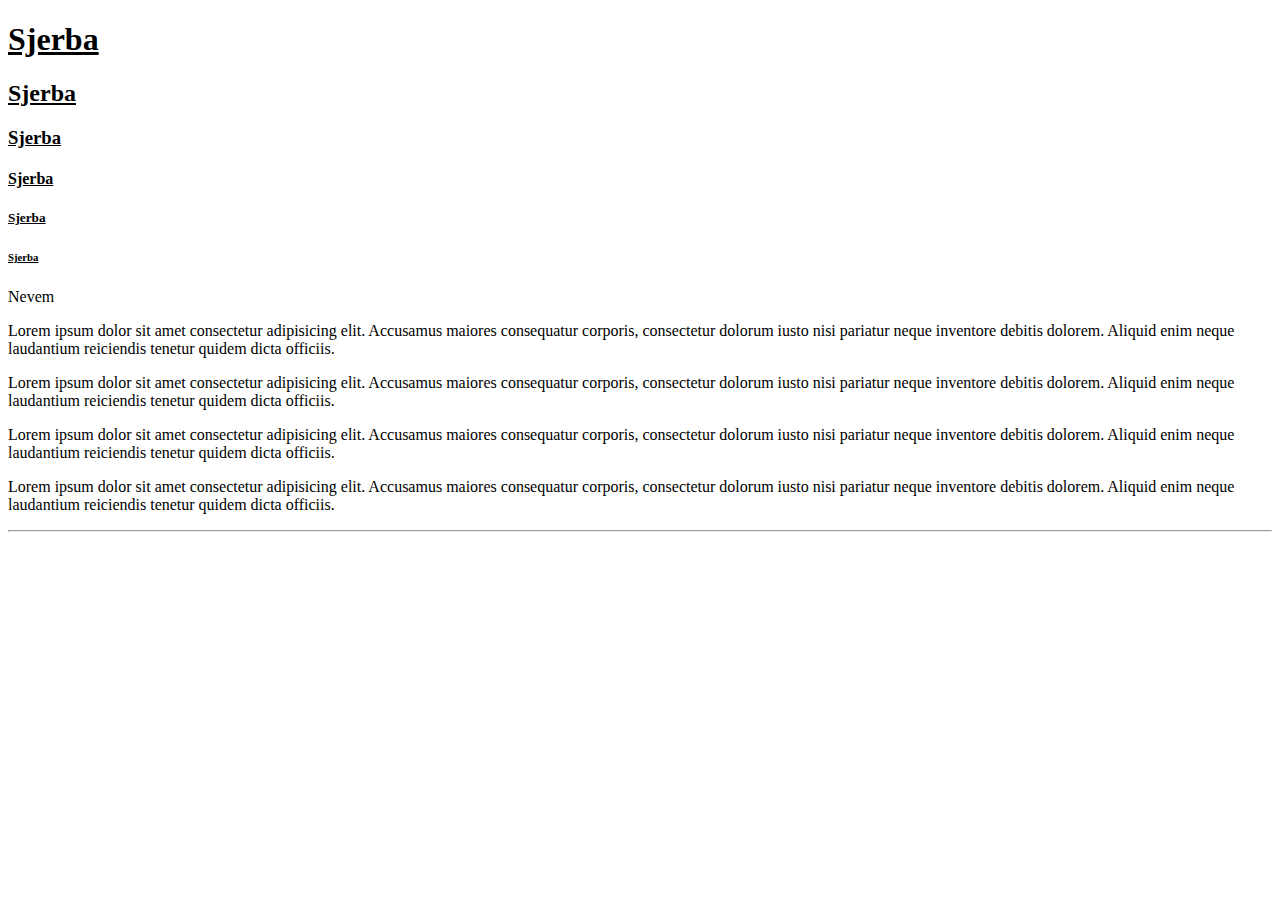
<file: index.html>
<!DOCTYPE html>
<html lang="en">
<head>
    <meta charset="UTF-8">
    <meta http-equiv="X-UA-Compatible" content="IE=edge">
    <meta name="viewport" content="width=device-width, initial-scale=1.0">
    <title>MRAVOVI</title>
</head>
<body>
    <h1><u>Sjerba</u></h1>
    <h2><u>Sjerba</u></h2>
    <h3><u>Sjerba</u></h3>
    <h4><u>Sjerba</u></h4>
    <h5><u>Sjerba</u></h5>
    <h6><u>Sjerba</u></h6>
    <P>Nevem</P>
    <P>Lorem ipsum dolor sit amet consectetur adipisicing elit. Accusamus maiores consequatur corporis, consectetur dolorum iusto nisi pariatur neque inventore debitis dolorem. Aliquid enim neque laudantium reiciendis tenetur quidem dicta officiis.</P>
    <P>Lorem ipsum dolor sit amet consectetur adipisicing elit. Accusamus maiores consequatur corporis, consectetur dolorum iusto nisi pariatur neque inventore debitis dolorem. Aliquid enim neque laudantium reiciendis tenetur quidem dicta officiis.</P>
    <P>Lorem ipsum dolor sit amet consectetur adipisicing elit. Accusamus maiores consequatur corporis, consectetur dolorum iusto nisi pariatur neque inventore debitis dolorem. Aliquid enim neque laudantium reiciendis tenetur quidem dicta officiis.</P>
    <P>Lorem ipsum dolor sit amet consectetur adipisicing elit. Accusamus maiores consequatur corporis, consectetur dolorum iusto nisi pariatur neque inventore debitis dolorem. Aliquid enim neque laudantium reiciendis tenetur quidem dicta officiis.</P>
<HR>
</body>
</html>
</file>
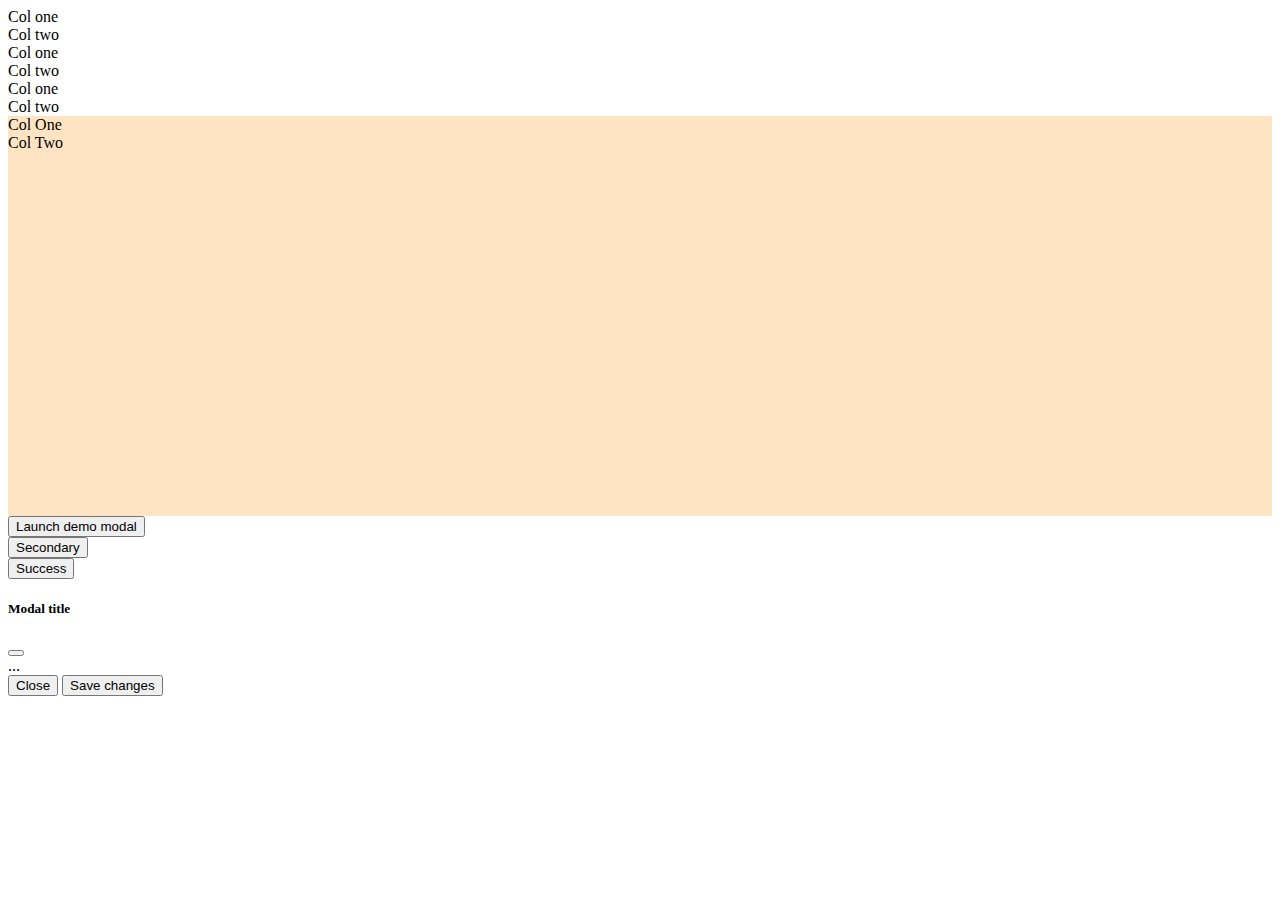
<file: index1.html>
<!DOCTYPE html>
<html lang="en">
<head>
    <meta charset="UTF-8">
    <meta name="viewport" content="width=device-width, initial-scale=1.0">
    <title>MRAVOVI</title>
    <link href="https://cdn.jsdelivr.net/npm/bootstrap@5.0.2/dist/css/bootstrap.min.css" rel="stylesheet" integrity="sha384-EVSTQN3/azprG1Anm3QDgpJLIm9Nao0Yz1ztcQTwFspd3yD65VohhpuuCOmLASjC" crossorigin="anonymous">

</head>
<body>

<style>
    .my-custom-row{
        background-color: bisque;
        height: 400px;
    }
</style>

<div class="container">
    <div class="row">
        <div class="col-sm-12 col-md-6 col-lg-2">Col one</div>
        <div class="col-sm-12 col-md-6 col-lg-8">Col two</div>
    </div>
    
    <div class="row">
        <div class="col-sm-4 offset-2">Col one</div>
        <div class="col-sm-4 offset-1">Col two</div>
    </div>

    <div class="row">
        <div class="col-sm-6 order-2">Col one</div>
        <div class="col-sm-6 order-1">Col two</div>
    </div>

    <div class="row my-custom-row justify-content-center align-items-center gx-5">
        <div class="col-sm-4 "><div class="p-3 border bg-light">Col One</div></div>
        <div class="col-sm-4 "><div class="p-3 border bg-light">Col Two</div></div>
    </div>

    <div class="row">
        <div class="col"><button type="button" class="btn btn-primary" data-bs-toggle="modal" data-bs-target="#exampleModal">
            Launch demo modal
          </button></div>
    <div class="col"><button type="button" class="btn btn-secondary">Secondary</button></div>
    <div class="col"><button type="button" class="btn btn-success">Success</button></div>

</div>
</div>
<div class="modal fade" id="exampleModal" tabindex="-1" aria-labelledby="exampleModalLabel" aria-hidden="true">
    <div class="modal-dialog">
      <div class="modal-content">
        <div class="modal-header">
          <h5 class="modal-title" id="exampleModalLabel">Modal title</h5>
          <button type="button" class="btn-close" data-bs-dismiss="modal" aria-label="Close"></button>
        </div>
        <div class="modal-body">
          ...
        </div>
        <div class="modal-footer">
          <button type="button" class="btn btn-secondary" data-bs-dismiss="modal">Close</button>
          <button type="button" class="btn btn-primary">Save changes</button>
        </div>
      </div>
    </div>
  </div>

    <script src="https://cdn.jsdelivr.net/npm/bootstrap@5.0.2/dist/js/bootstrap.bundle.min.js" integrity="sha384-MrcW6ZMFYlzcLA8Nl+NtUVF0sA7MsXsP1UyJoMp4YLEuNSfAP+JcXn/tWtIaxVXM" crossorigin="anonymous"></script>

</body>
</html>
</file>
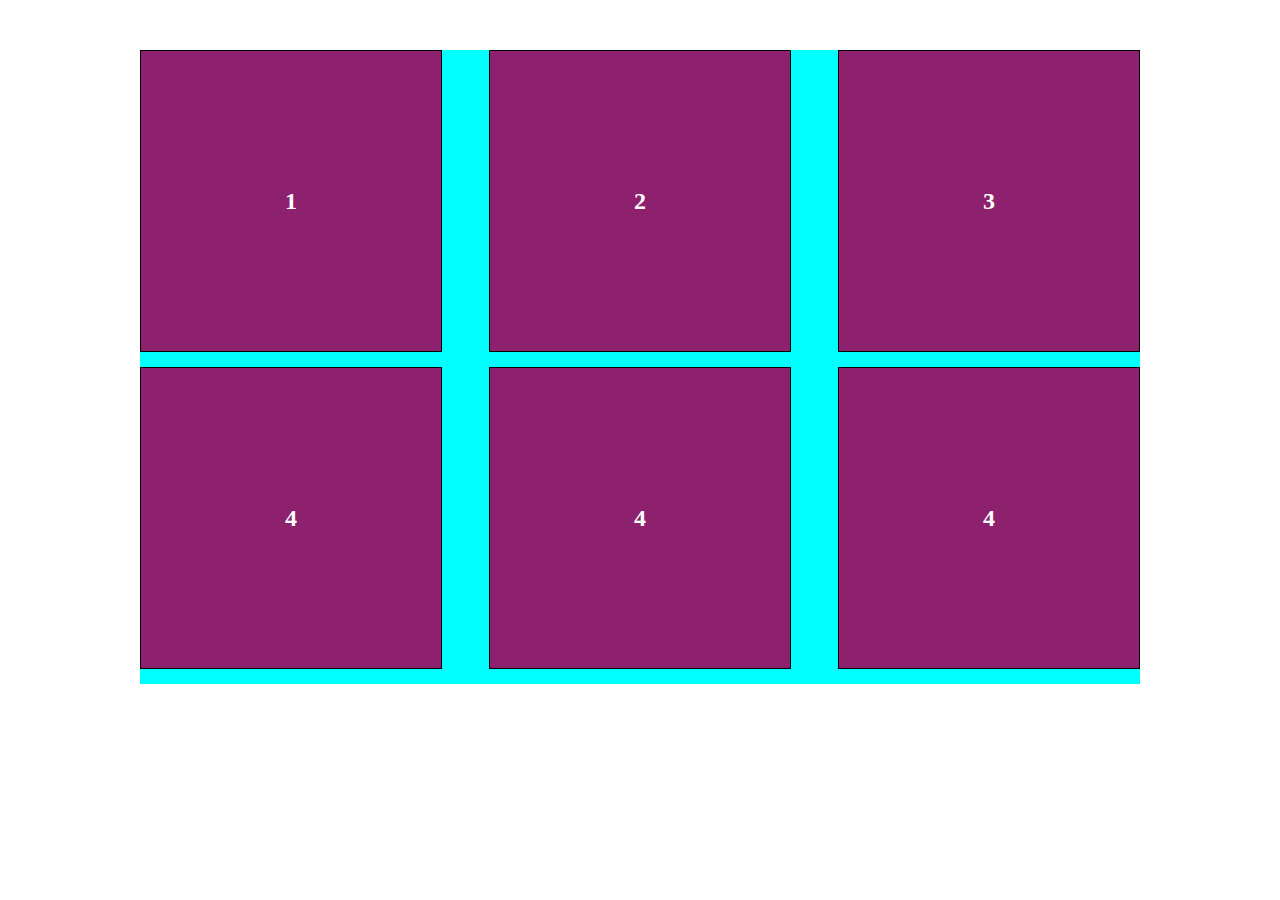
<file: index3.html>
<!DOCTYPE html>
<html lang="en">
<head>
    <meta charset="UTF-8">
    <meta http-equiv="X-UA-Compatible" content="IE=edge">
    <meta name="viewport" content="width=device-width, initial-scale=1.0">
    <link rel="stylesheet" href="./index.css"/>
    <title>Document</title>
</head>
<body>
    <div class="parent">
        <div class="children child1">
            <h2>1</h2>
        </div>
        <div class="children child2">
            <h2>2</h2>
        </div>
        <div class="children child3">
            <h2>3</h2>
        </div>

        <div class="children child4">
            <h2>4</h2>
        </div>
        <div class="children child4">
            <h2>4</h2>
        </div>
        <div class="children child4">
            <h2>4</h2>
        </div>
    </div>
</body>
</html>
</file>
<file: index.css>
.parent{
    width: 1000px;
    background-color: aqua;
    margin: 50px auto;
    display: flex;
    justify-content: space-between;
   flex-wrap: wrap;
}
.children{
    width: 300px;
    height: 300px;
    background-color: rgb(141, 33, 109);
    color: white;
    border: 1px solid black; 
    display: flex;
    justify-content: center;
    align-items: center;
    margin-bottom: 15px;;
}

/*
.child1{
order: 1;
align-self: flex-end;

}

.child2{
 order: 2; 
 align-self: center;
}

.child3{
 order: 3;   
align-self: start;
}
*/
</file>
